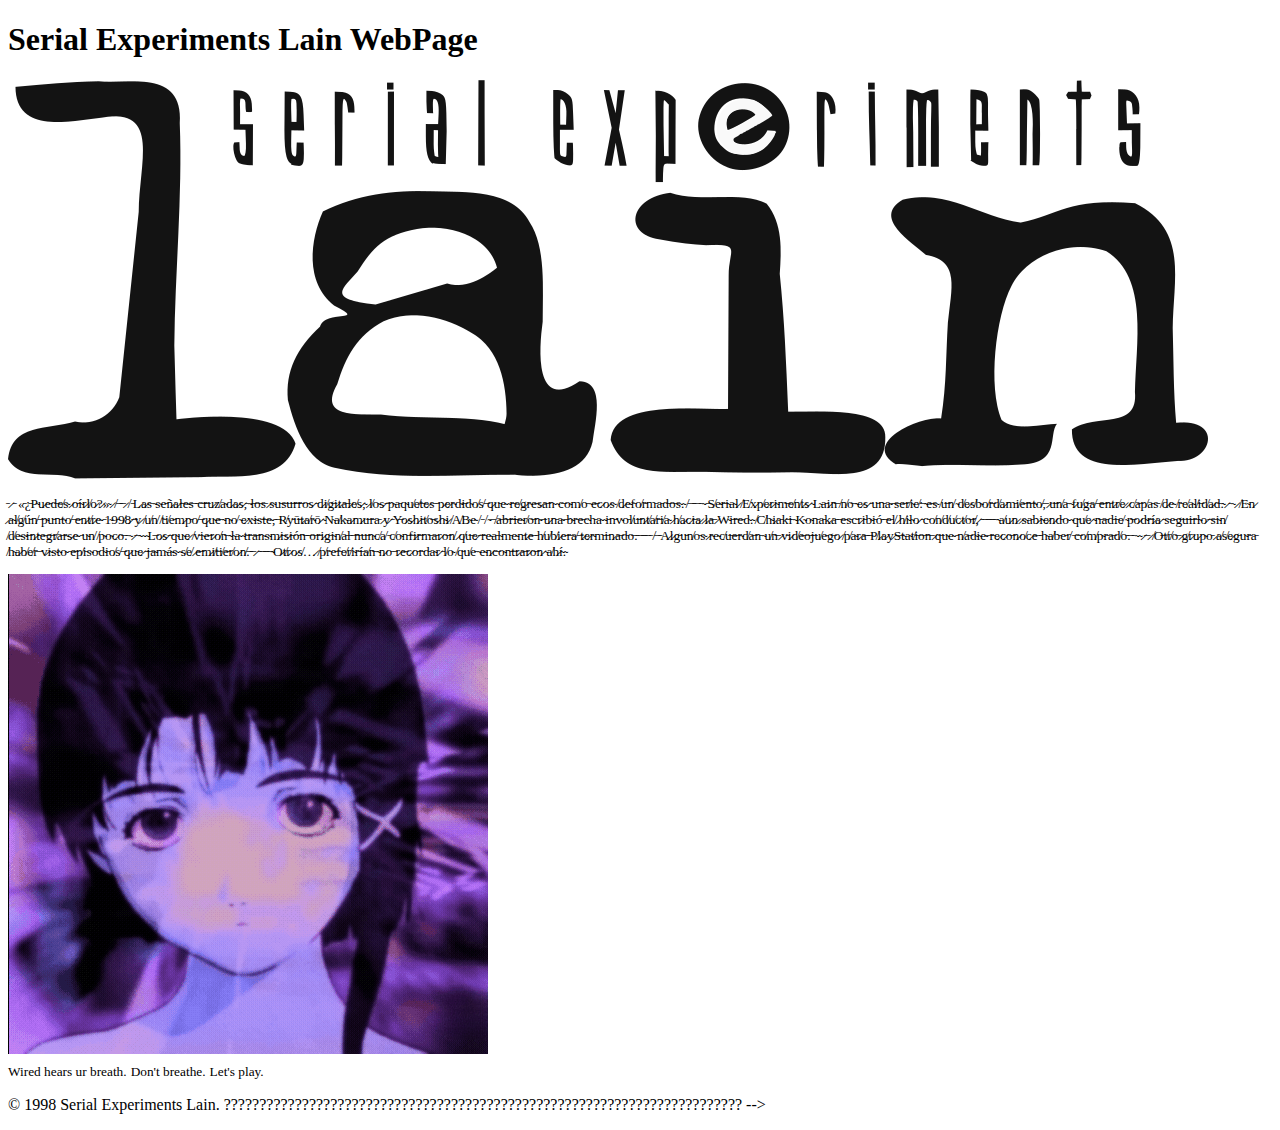
<file: Llenguatje de Marques/HTML/flexlayout/index.html>
<!DOCTYPE html>
<html lang="es">
<head>
	<meta charset="UTF-8">
	<link href="https://fonts.cdnfonts.com/css/love-letter-tw" rel="stylesheet">
	<link rel="stylesheet" href="estils.css">
	<title>Serial Experiments Lain</title>
</head>
<body>

<header class="header1">
	<h1>Serial Experiments Lain WebPage</h1>
	<img src="img/lainlogo.png" alt="LainLogo">
</header>

<main>
	<section class="sec1">
		<sub class="subflex">
			<p>
					̵	̷	̵	«̵¿̵P̴u̷e̵d̶e̸s̴ ̷o̵í̴r̷l̸o̷?̷»̴ ̷ ̸
̶	̶	̷	̸	̵L̷a̷s̵ ̴s̴e̵ñ̷a̷l̶e̴s̶ ̵c̶r̶u̷z̸a̴d̷a̷s̷,̵ ̴l̶o̶s̵ ̷s̴u̵s̶u̶r̶r̶o̵s̷ ̵d̷i̸g̶i̷t̷a̶l̷e̸s̷,̴ ̷l̸o̴s̷ ̶p̴a̵q̴u̸e̸t̶e̷s̵ ̵p̷e̷r̴d̴i̶d̴o̸s̸ ̶q̷u̵e̴ ̴r̶e̸g̷r̴e̶s̷a̶n̴ ̴c̶o̴m̸o̵ ̴e̶c̷o̷s̴ ̸d̷e̴f̵o̸r̵m̵a̵d̶o̶s̴.̴ ̸ ̶
̵	̶	̵	̴	̵S̸e̴r̶i̴a̴l̷ ̸E̸x̷p̸e̷r̷i̴m̶e̸n̸t̷s̷ ̴L̴a̵i̷n̶ ̸n̸o̶ ̴e̷s̷ ̵u̵n̵a̴ ̶s̵e̶r̸i̴e̸:̶ ̴e̶s̴ ̸u̶n̸ ̴d̸e̷s̸b̴o̸r̶d̸a̷m̵i̸e̶n̶t̴o̸,̶ ̷u̶n̸a̵ ̴f̷u̸g̶a̸ ̶e̶n̵t̷r̸e̷ ̷c̸a̶p̸a̵s̵ ̸d̷e̴ ̸r̵e̸a̴l̸i̶d̸a̷d̶.̴
̷	̵	̴	̷	̸E̴n̷ ̷a̴l̸g̸ú̵n̸ ̶p̴u̵n̵t̴o̸ ̶e̵n̷t̸r̷e̴ ̵1̴9̵9̸8̷ ̶y̷ ̸u̸n̸ ̸t̵i̸e̵m̷p̵o̸ ̶q̷u̴e̶ ̴n̴o̸ ̴e̷x̴i̴s̵t̶e̴,̵ ̶R̸y̵ū̶t̷a̸r̴ō̷ ̴N̴a̸k̴a̷m̷u̶r̵a̵ ̷y̷ ̵Y̶o̷s̷h̷i̵t̸o̶s̷h̴i̷ ̸A̸B̴e̴ ̸
̵	̸	̴	̶	̸a̶b̶r̶i̶e̴r̸o̶n̴ ̶u̷n̵a̴ ̶b̴r̵e̶c̴h̵a̴ ̴i̵n̵v̴o̵l̸u̶n̷t̸a̸r̶i̸a̴ ̷h̸a̷c̷i̶a̷ ̷l̷a̶ ̷W̴i̵r̶e̵d̴.̴ ̸C̸h̴i̷a̵k̶i̵ ̴K̴o̴n̵a̵k̷a̵ ̶e̵s̵c̵r̷i̵b̴i̵ó̵ ̶e̵l̸ ̷h̸i̴l̴o̷ ̵c̵o̸n̸d̸u̸c̷t̸o̶r̸,̷ ̵
̶	̶	̶	̶	̴a̸u̷n̷ ̷s̴a̵b̷i̴e̷n̷d̵o̴ ̴q̵u̸e̷ ̴n̶a̵d̵i̵e̸ ̴p̶o̷d̴r̶í̷a̷ ̵s̵e̵g̶u̶i̵r̶l̴o̷ ̶s̵i̴n̸ ̸d̸e̴s̴i̶n̷t̵e̶g̶r̸a̶r̴s̷e̴ ̵u̴n̸ ̸p̴o̴c̷o̶.̵
̴
̷	̶	̴	̴	̴L̶o̷s̷ ̶q̴u̴e̷ ̸v̵i̴e̶r̷o̸n̶ ̴l̴a̴ ̴t̵r̶a̶n̴s̴m̷i̶s̷i̶ó̵n̶ ̶o̶r̵i̷g̵i̴n̸a̵l̵ ̶n̶u̶n̴c̸a̸ ̵c̸o̴n̵f̶i̷r̶m̶a̵r̷o̶n̸ ̷q̸u̶e̷ ̶r̵e̴a̵l̴m̵e̴n̵t̷e̶ ̵h̸u̸b̸i̷e̵r̶a̸ ̶t̷e̷r̴m̵i̵n̷a̶d̵o̶.̵ ̶ ̶
̶	̵	̸	̶	̵A̷l̷g̵u̵n̸o̵s̴ ̷r̴e̴c̸u̶e̶r̴d̸a̶n̵ ̴u̸n̶ ̷v̵i̷d̸e̶o̶j̶u̸e̵g̶o̷ ̸p̸a̴r̷a̶ ̶P̸l̷a̷y̷S̶t̴a̴t̸i̶o̶n̶ ̷q̶u̴e̴ ̵n̸a̶d̴i̴e̴ ̶r̵e̷c̷o̶n̷o̸c̷e̶ ̵h̴a̸b̵e̵r̸ ̵c̶o̸m̸p̴r̵a̶d̸o̵.̶ ̵ ̴
̴	̷	̶	̷	̸O̶t̸r̸o̶ ̷g̸r̷u̷p̴o̵ ̷a̸s̸e̷g̵u̴r̵a̵ ̸h̴a̷b̸e̸r̵ ̵v̷i̴s̴t̴o̴ ̵e̶p̸i̵s̴o̵d̴i̵o̸s̸ ̶q̷u̵e̷ ̵j̶a̴m̴á̴s̴ ̴s̸e̸ ̷e̶m̷i̸t̶i̸e̶r̸o̷n̸.̶ ̶ ̷
̵	̶	̶	̶	̴O̷t̸r̷o̷s̸…̷ ̸p̸r̵e̵f̵e̸r̸i̴r̵í̶a̸n̶ ̴n̷o̵ ̵r̷e̶c̷o̵r̵d̵a̴r̷ ̵l̸o̴ ̸q̵u̸e̵ ̴e̴n̷c̶o̴n̵t̶r̷a̶r̷o̶n̷ ̴a̸h̷í̴.̴
			</p>
			<span>
				<img src="img/lainsec1.gif" alt="lainsec1" class="imagenlainsec1">
			</span>
		</sub>
	</section>

	<section class="sec2">
		<sub class="subinfo">Wired hears ur breath.</sub>
		<sub class="subinfo">Don't breathe.</sub>
		<sub class="subinfo">Let's play.</sub>
	</section>
</main>

<footer class="foot">
	<p>© 1998 Serial Experiments Lain. ?????????????????????????????????????????????????????????????????????????    --> <a href="index2.html"></a></footer>
</body>
</html>
</file>
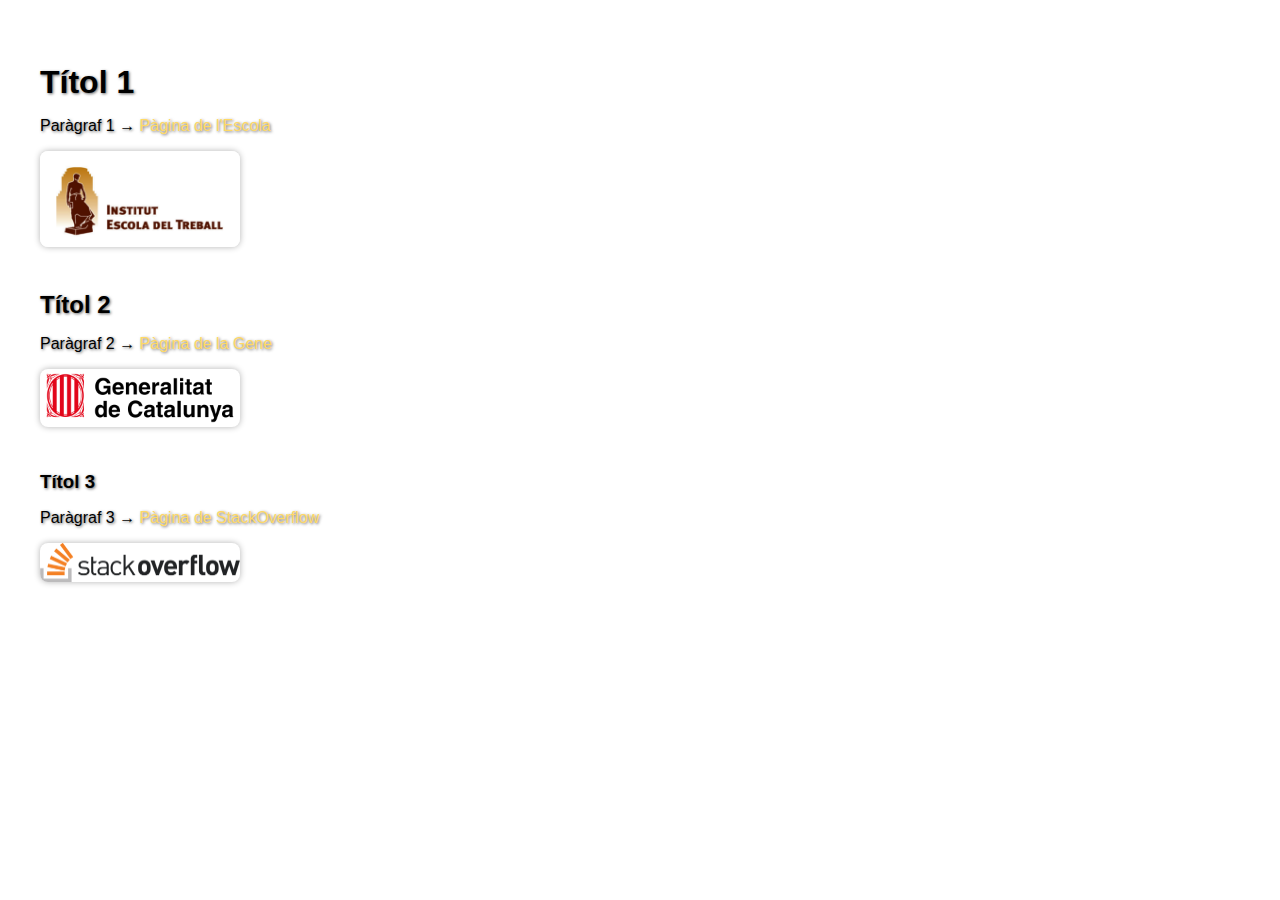
<file: Llenguatje de Marques/HTML/HTMLAC1JANRIBERA/index.html>
<!DOCTYPE html>
<html lang="en">
<head>
	<meta charset="UTF-8">
	<!-- Enllaç a l'estil i icona -->
	<link rel="stylesheet" href="styles.css">
	<link rel="icon" href="images/paco.ico">
	<title>Pàgina de JRM AC1</title>
</head>
<body>
	<!-- Primera secció -->
	<h1>Títol 1</h1>
	<p>Paràgraf 1 → <a href="https://escoladeltreball.org/ca/">Pàgina de l'Escola</a></p>
	<img class="imgprr" src="images/escola.png" alt="EDT IMG">

	<!-- Segona secció -->
	<h2>Títol 2</h2>
	<p>Paràgraf 2 → <a href="https://web.gencat.cat/ca/inici/index.html">Pàgina de la Gene</a></p>
	<img class="imgprr" src="images/gene.png" alt="GENE IMG">

	<!-- Botó a una altra pàgina -->
	<a class="button" href="index2.html"></a>

	<!-- Tercera secció -->
	<h3>Títol 3</h3>
	<p>Paràgraf 3 → <a href="https://stackoverflow.com">Pàgina de StackOverflow</a></p>
	<img class="imgprr" src="images/stack.png" alt="STACK IMG">
</body>
</html>
</file>
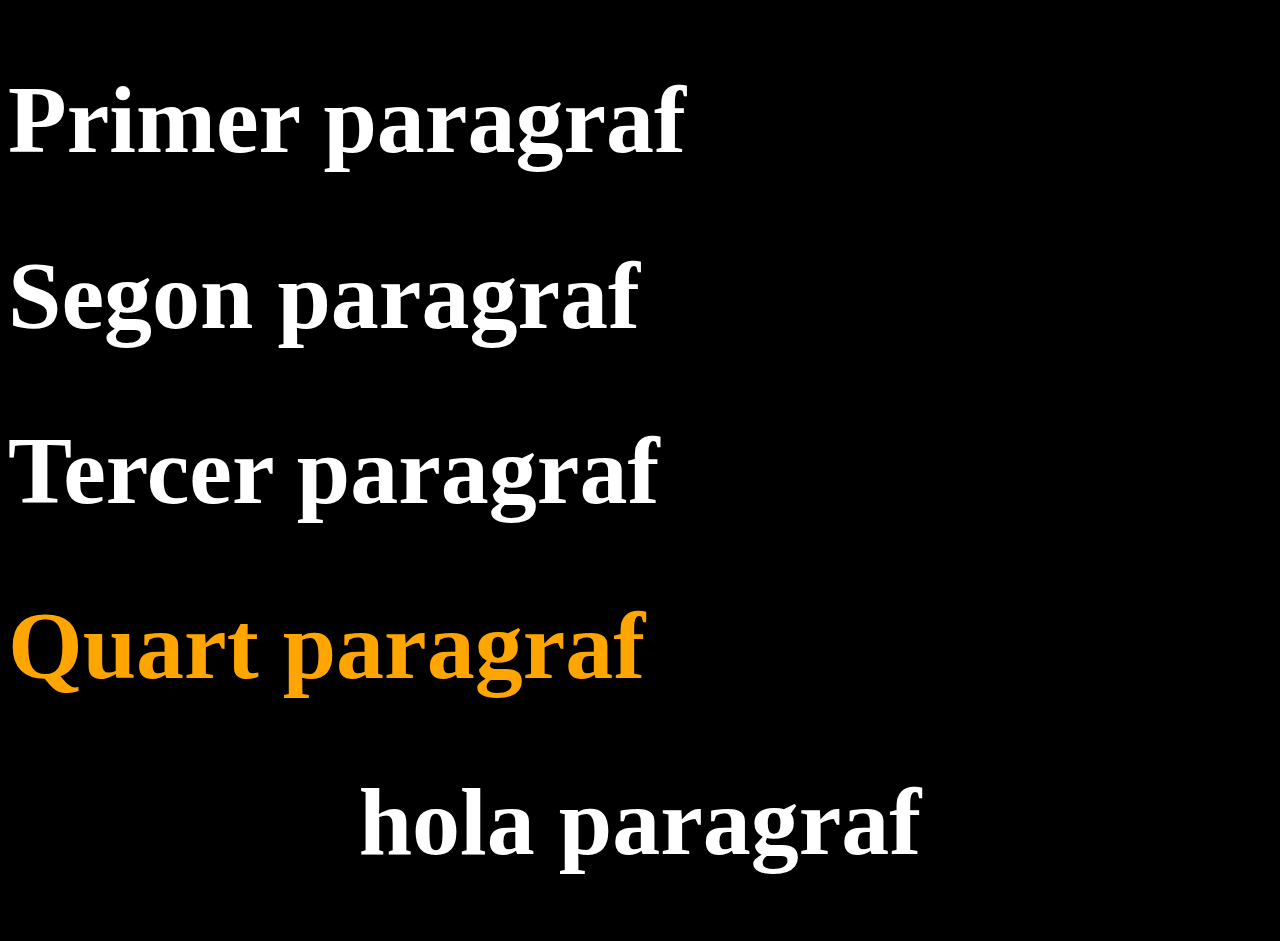
<file: Llenguatje de Marques/HTML/tutorial/index.html>
<!DOCTYPE html>
<html lang="en">
<head>
    <meta charset="UTF-8">
    <link rel="stylesheet" href="styles.css">
    <title>Document</title>

</head>
<body>
    <h1 id="primer" class="paragrafGran">Primer paragraf</h1>
    <h1 id="segon" class="paragrafGran" >Segon paragraf</h1>
    <h1 id="tercer" class="paragrafGran">Tercer paragraf</h1>
    <h1 id="quart" class="paragrafGran">Quart paragraf</h1>
    <section>
        <h1 id="cinc" class="paragrafGran">hola paragraf</h1>
    </section>
</body>
</html>
</file>
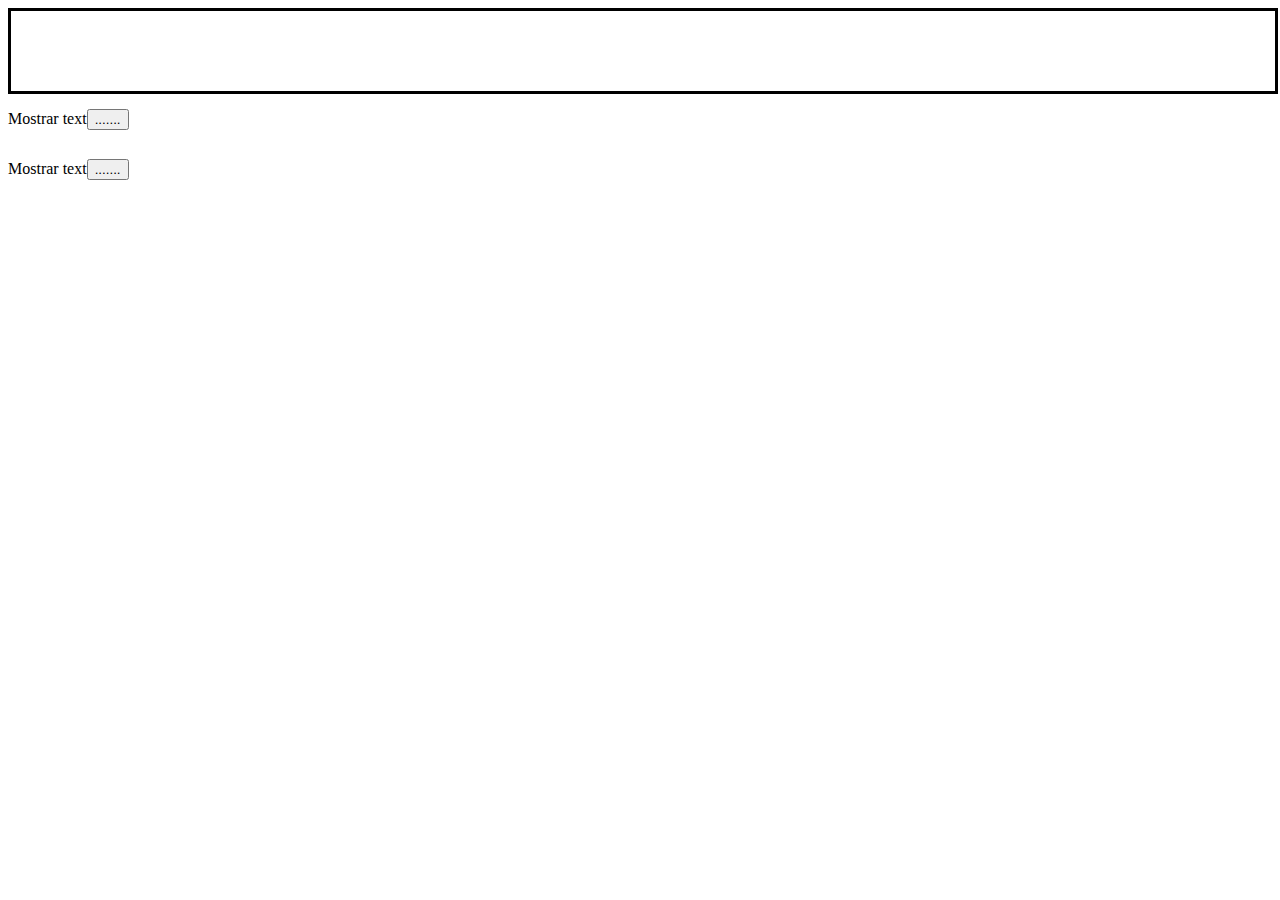
<file: Llenguatje de Marques/JS/1 AC JavaScript/index.html>
<!DOCTYPE html>
<html lang="en">
<head>
    <meta charset="UTF-8">
    <link rel="stylesheet" href="styles.css">
    <script src="script.js"></script>
    <title>JS Practica 1 Jan Ribera</title>
</head>
<body>
    <div class="box"><p id="mostrar"></p></div>
    <div>
        <p>Mostrar text</p>
        <button onclick="mostrartext()">.......</button>
    </div> 
    <div>
        <p>Mostrar text</p>
        <button onclick="canvicolor()">.......</button>
    </div>    
</body>
</html>
</file>
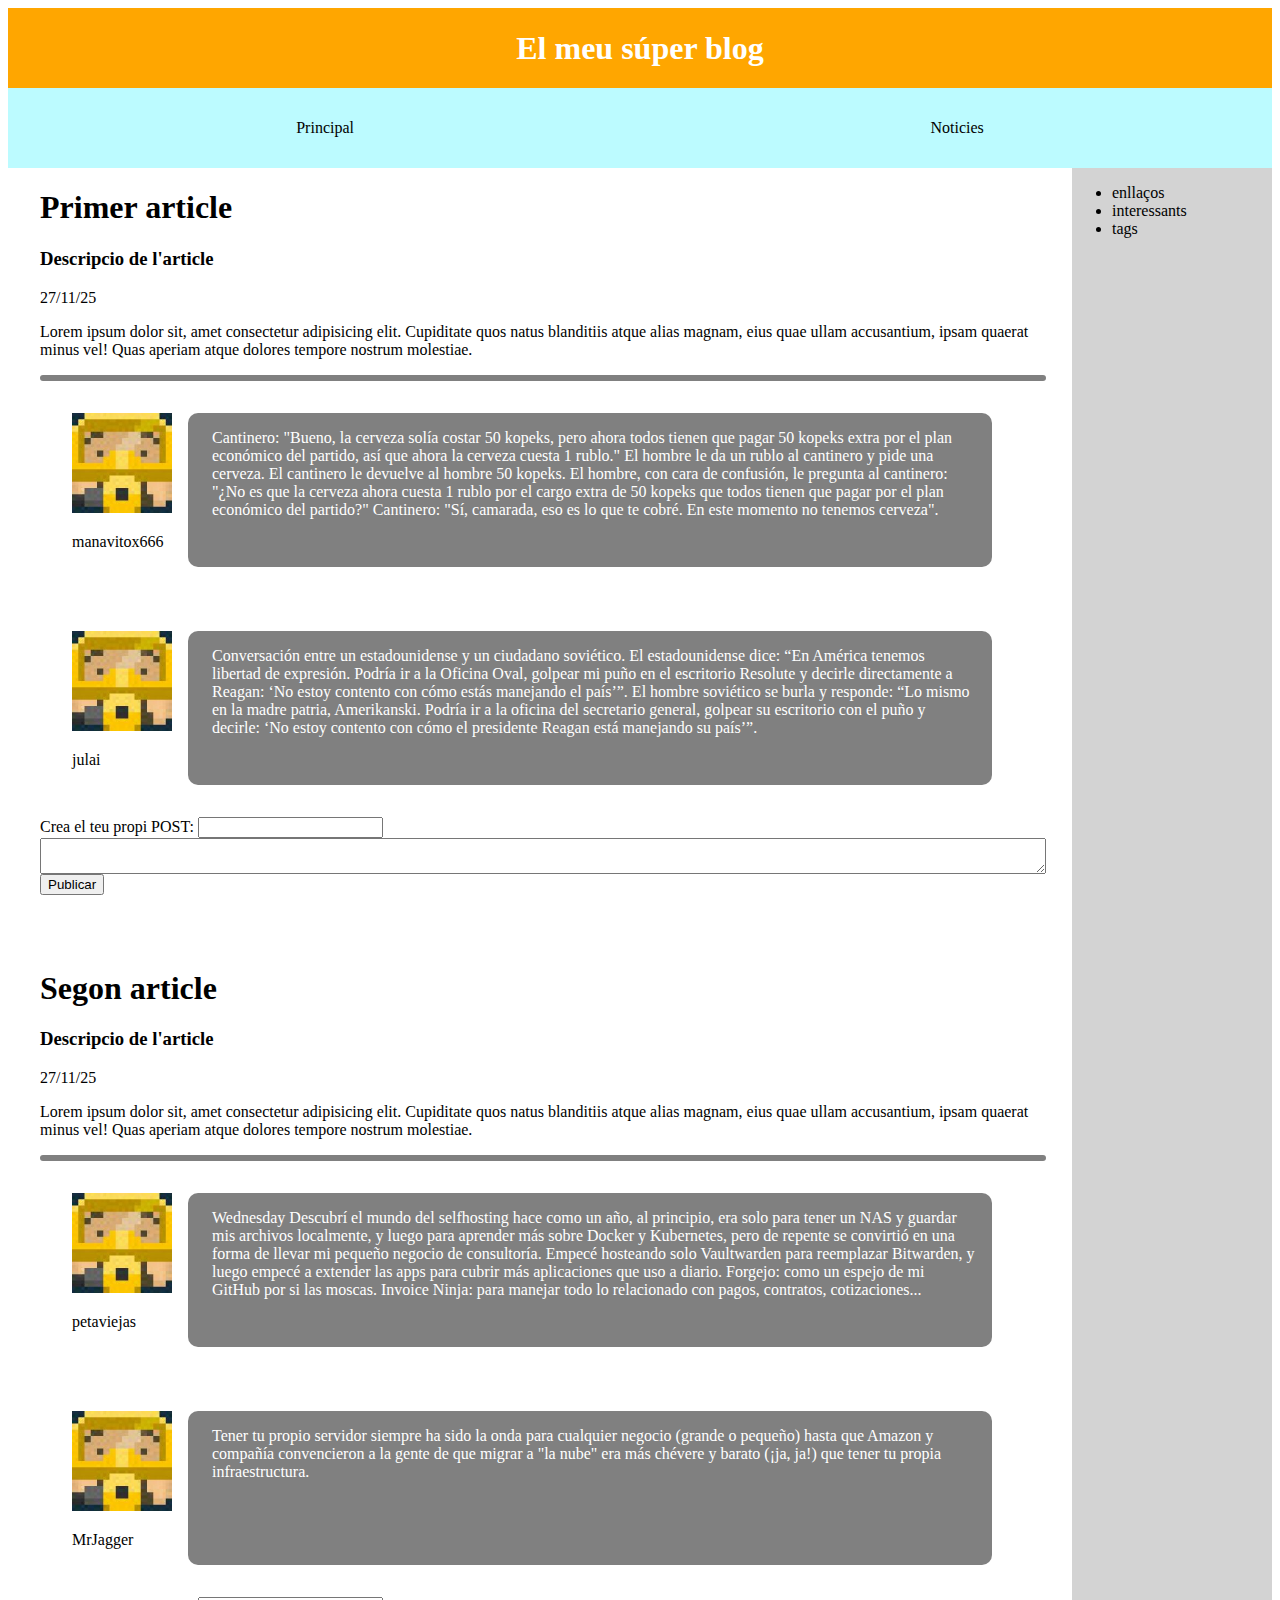
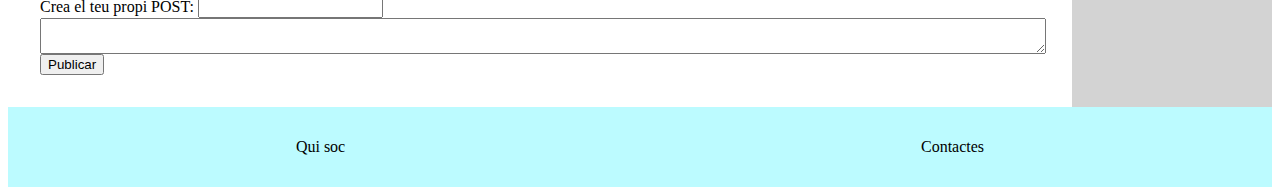
<file: Llenguatje de Marques/JS/2 AC javascript copy/index.html>
<!DOCTYPE html>
<html lang="en">
<head>
    <meta charset="UTF-8">
    <link rel="stylesheet" href="styles.css">
    <script src="script.js"></script>
    <title>Pagina Examen Jan</title>
</head>
<body>
    <header><b>El meu súper blog</b></header>
    <nav>
        <a href="index.html">Principal</a>
        <a href="index.html">Noticies</a>
    </nav>
    <main>
        <article>   
            <div class="articles">
                <h1>Primer article</h1>
                <h3>Descripcio de l'article</h3>
                <p>27/11/25</p> 
                <p>Lorem ipsum dolor sit, amet consectetur adipisicing elit. Cupiditate quos natus blanditiis atque alias magnam, eius quae ullam accusantium, ipsam quaerat minus vel! Quas aperiam atque dolores tempore nostrum molestiae.</p>
                <div class="linia"></div>
                <div id="a1">
                    <section class="articles">
                        <article class="post" id="post1">
                            <div class="imagentexto">
                                <img src="img/avatar.jpg" alt="avatar">
                                <p>manavitox666</p>
                            </div>
                            <div class="box">
                                <p>Cantinero: "Bueno, la cerveza solía costar 50 kopeks, pero ahora todos tienen que pagar 50 kopeks extra por el plan económico del partido, así que ahora la cerveza cuesta 1 rublo."

                                    El hombre le da un rublo al cantinero y pide una cerveza. El cantinero le devuelve al hombre 50 kopeks. El hombre, con cara de confusión, le pregunta al cantinero: "¿No es que la cerveza ahora cuesta 1 rublo por el cargo extra de 50 kopeks que todos tienen que pagar por el plan económico del partido?"

                                    Cantinero: "Sí, camarada, eso es lo que te cobré. En este momento no tenemos cerveza".</p>
                            </div>
                        </article>
                        <article class="post" id="post2">
                            <div class="imagentexto">
                                <img src="img/avatar.jpg" alt="avatar">
                                <p>julai</p>
                            </div>
                            <div class="box">
                                <p>Conversación entre un estadounidense y un ciudadano soviético.

                                        El estadounidense dice: “En América tenemos libertad de expresión. Podría ir a la Oficina Oval, golpear mi puño en el escritorio Resolute y decirle directamente a Reagan: ‘No estoy contento con cómo estás manejando el país’”.

                                        El hombre soviético se burla y responde: “Lo mismo en la madre patria, Amerikanski. Podría ir a la oficina del secretario general, golpear su escritorio con el puño y decirle: ‘No estoy contento con cómo el presidente Reagan está manejando su país’”.</p>
                            </div>
                        </article>
                    </section>
                    Crea el teu propi POST: 
                    <input type="text" name="name" id="name">
                    <textarea type="text" name="" id="contenttext"></textarea>
                    <button onclick="postear()">Publicar</button>
                </div>


                
                <br><br><br>

                <h1>Segon article</h1>
                <h3>Descripcio de l'article</h3>
                <p>27/11/25</p> 
                <p>Lorem ipsum dolor sit, amet consectetur adipisicing elit. Cupiditate quos natus blanditiis atque alias magnam, eius quae ullam accusantium, ipsam quaerat minus vel! Quas aperiam atque dolores tempore nostrum molestiae.</p>
                <div class="linia"></div>
                <div id="a2">
                    <section class="articles">
                        <article class="post">
                            <div class="imagentexto">
                                <img src="img/avatar.jpg" alt="avatar">
                                <p>petaviejas</p>
                            </div>
                            <div class="box">
                                <p>Wednesday
                                    Descubrí el mundo del selfhosting hace como un año, al principio, era solo para tener un NAS y guardar mis archivos localmente, y luego para aprender más sobre Docker y Kubernetes, pero de repente se convirtió en una forma de llevar mi pequeño negocio de consultoría.
                                
                                        Empecé hosteando solo Vaultwarden para reemplazar Bitwarden, y luego empecé a extender las apps para cubrir más aplicaciones que uso a diario.
                                
                                    Forgejo: como un espejo de mi GitHub por si las moscas.
                                
                                        Invoice Ninja: para manejar todo lo relacionado con pagos, contratos, cotizaciones...</p>
                            </div>
                        </article>
                        <article class="post">
                            <div class="imagentexto">
                                <img src="img/avatar.jpg" alt="avatar">
                                <p>MrJagger</p>
                            </div>
                            <div class="box">
                                <p>
                                        Tener tu propio servidor siempre ha sido la onda para cualquier negocio (grande o pequeño) hasta que Amazon y compañía convencieron a la gente de que migrar a "la nube" era más chévere y barato (¡ja, ja!) que tener tu propia infraestructura.</p>
                            </div>
                        </article>
                    </section>
                    Crea el teu propi POST: 
                    <input type="text" name="name" id="name">
                    <textarea type="text" name="" id="contenttext"></textarea>
                    <button onclick="postear()">Publicar</button>
                </div>

            </div>
        </article>

        <section id="sidebar" class="sidebar1">
            <menu>
                <li>enllaços</li>
                <li>interessants</li>
                <li>tags</li>
            </menu>
        </section>
    </main>
    <footer>
        <nav>
        <a href="index2.html">Qui soc</a>
        <a href="index2.html">Contactes</a>
        </nav> 
    </footer>

</body>
</html>
</file>
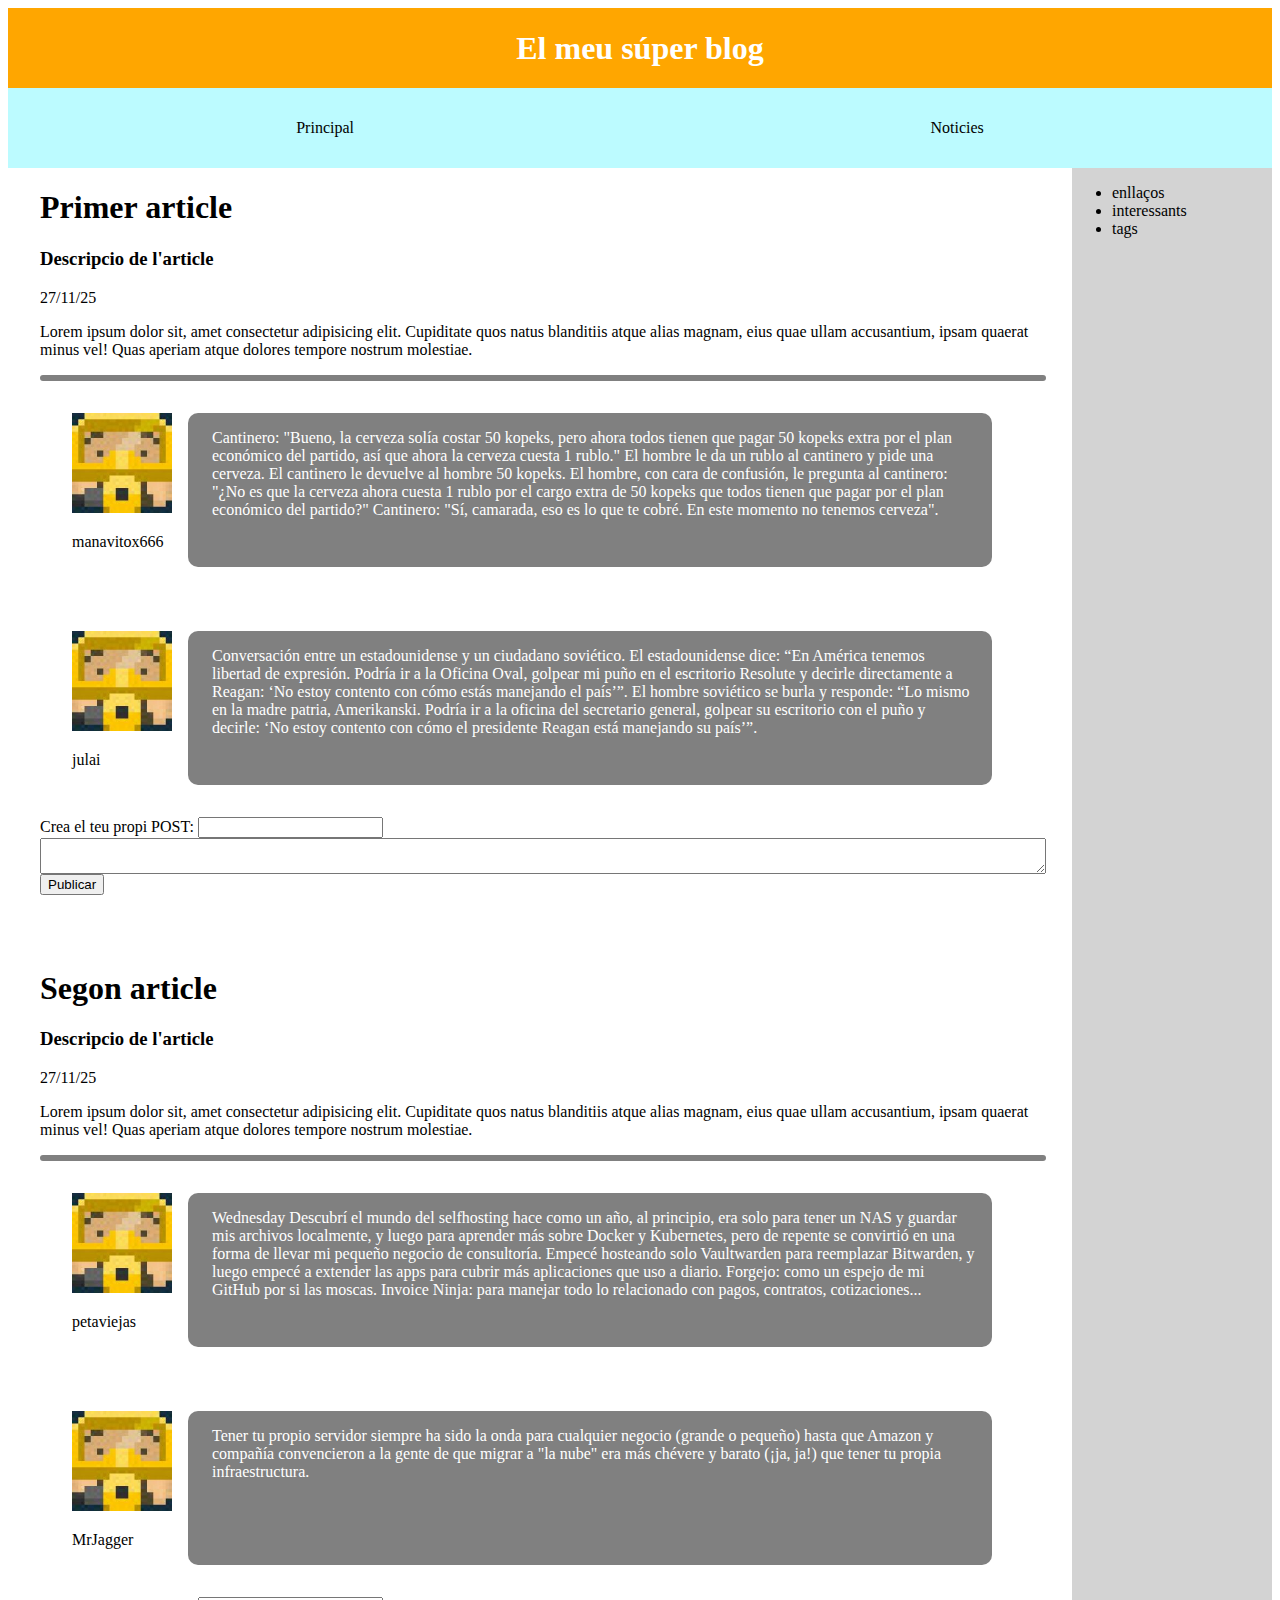
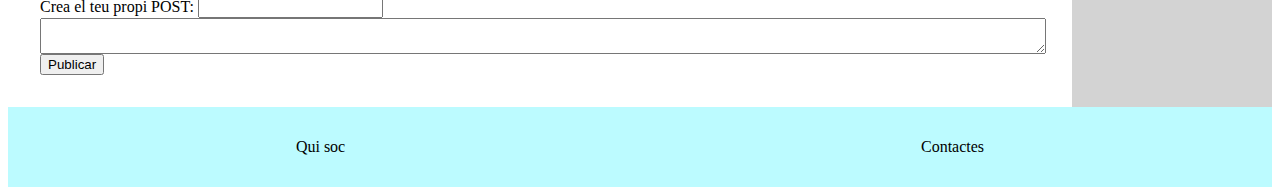
<file: Llenguatje de Marques/JS/2 AC javascript/index.html>
<!DOCTYPE html>
<html lang="en">
<head>
    <meta charset="UTF-8">
    <link rel="stylesheet" href="styles.css">
    <script src="script.js"></script>
    <title>Pagina Examen Jan</title>
</head>
<body>
    <header><b>El meu súper blog</b></header>
    <nav>
        <a href="index.html">Principal</a>
        <a href="index.html">Noticies</a>
    </nav>
    <main>
        <article>   
            <div class="articles">
                <h1>Primer article</h1>
                <h3>Descripcio de l'article</h3>
                <p>27/11/25</p> 
                <p>Lorem ipsum dolor sit, amet consectetur adipisicing elit. Cupiditate quos natus blanditiis atque alias magnam, eius quae ullam accusantium, ipsam quaerat minus vel! Quas aperiam atque dolores tempore nostrum molestiae.</p>
                <div class="linia"></div>
                <div id="a1">
                    <section class="articles">
                        <article class="post" id="post1">
                            <div class="imagentexto">
                                <img src="img/avatar.jpg" alt="avatar">
                                <p>manavitox666</p>
                            </div>
                            <div class="box">
                                <p>Cantinero: "Bueno, la cerveza solía costar 50 kopeks, pero ahora todos tienen que pagar 50 kopeks extra por el plan económico del partido, así que ahora la cerveza cuesta 1 rublo."

                                    El hombre le da un rublo al cantinero y pide una cerveza. El cantinero le devuelve al hombre 50 kopeks. El hombre, con cara de confusión, le pregunta al cantinero: "¿No es que la cerveza ahora cuesta 1 rublo por el cargo extra de 50 kopeks que todos tienen que pagar por el plan económico del partido?"

                                    Cantinero: "Sí, camarada, eso es lo que te cobré. En este momento no tenemos cerveza".</p>
                            </div>
                        </article>
                        <article class="post" id="post2">
                            <div class="imagentexto">
                                <img src="img/avatar.jpg" alt="avatar">
                                <p>julai</p>
                            </div>
                            <div class="box">
                                <p>Conversación entre un estadounidense y un ciudadano soviético.

                                        El estadounidense dice: “En América tenemos libertad de expresión. Podría ir a la Oficina Oval, golpear mi puño en el escritorio Resolute y decirle directamente a Reagan: ‘No estoy contento con cómo estás manejando el país’”.

                                        El hombre soviético se burla y responde: “Lo mismo en la madre patria, Amerikanski. Podría ir a la oficina del secretario general, golpear su escritorio con el puño y decirle: ‘No estoy contento con cómo el presidente Reagan está manejando su país’”.</p>
                            </div>
                        </article>
                    </section>
                    Crea el teu propi POST: 
                    <input type="text" name="name" id="name">
                    <textarea type="text" name="" id="contenttext"></textarea>
                    <button onclick="postear()">Publicar</button>
                </div>

                <br><br><br>

                <h1>Segon article</h1>
                <h3>Descripcio de l'article</h3>
                <p>27/11/25</p> 
                <p>Lorem ipsum dolor sit, amet consectetur adipisicing elit. Cupiditate quos natus blanditiis atque alias magnam, eius quae ullam accusantium, ipsam quaerat minus vel! Quas aperiam atque dolores tempore nostrum molestiae.</p>
                <div class="linia"></div>
                <div id="a2">
                    <section class="articles">
                        <article class="post">
                            <div class="imagentexto">
                                <img src="img/avatar.jpg" alt="avatar">
                                <p>petaviejas</p>
                            </div>
                            <div class="box">
                                <p>Wednesday
                                    Descubrí el mundo del selfhosting hace como un año, al principio, era solo para tener un NAS y guardar mis archivos localmente, y luego para aprender más sobre Docker y Kubernetes, pero de repente se convirtió en una forma de llevar mi pequeño negocio de consultoría.
                                
                                        Empecé hosteando solo Vaultwarden para reemplazar Bitwarden, y luego empecé a extender las apps para cubrir más aplicaciones que uso a diario.
                                
                                    Forgejo: como un espejo de mi GitHub por si las moscas.
                                
                                        Invoice Ninja: para manejar todo lo relacionado con pagos, contratos, cotizaciones...</p>
                            </div>
                        </article>
                        <article class="post">
                            <div class="imagentexto">
                                <img src="img/avatar.jpg" alt="avatar">
                                <p>MrJagger</p>
                            </div>
                            <div class="box">
                                <p>
                                        Tener tu propio servidor siempre ha sido la onda para cualquier negocio (grande o pequeño) hasta que Amazon y compañía convencieron a la gente de que migrar a "la nube" era más chévere y barato (¡ja, ja!) que tener tu propia infraestructura.</p>
                            </div>
                        </article>
                    </section>
                    Crea el teu propi POST: 
                    <input type="text" name="name" id="name">
                    <textarea type="text" name="" id="contenttext"></textarea>
                    <button onclick="postear()">Publicar</button>
                </div>

            </div>
        </article>

        <section id="sidebar" class="sidebar1">
            <menu>
                <li>enllaços</li>
                <li>interessants</li>
                <li>tags</li>
            </menu>
        </section>
    </main>
    <footer>
        <nav>
        <a href="index2.html">Qui soc</a>
        <a href="index2.html">Contactes</a>
        </nav> 
    </footer>

</body>
</html>
</file>
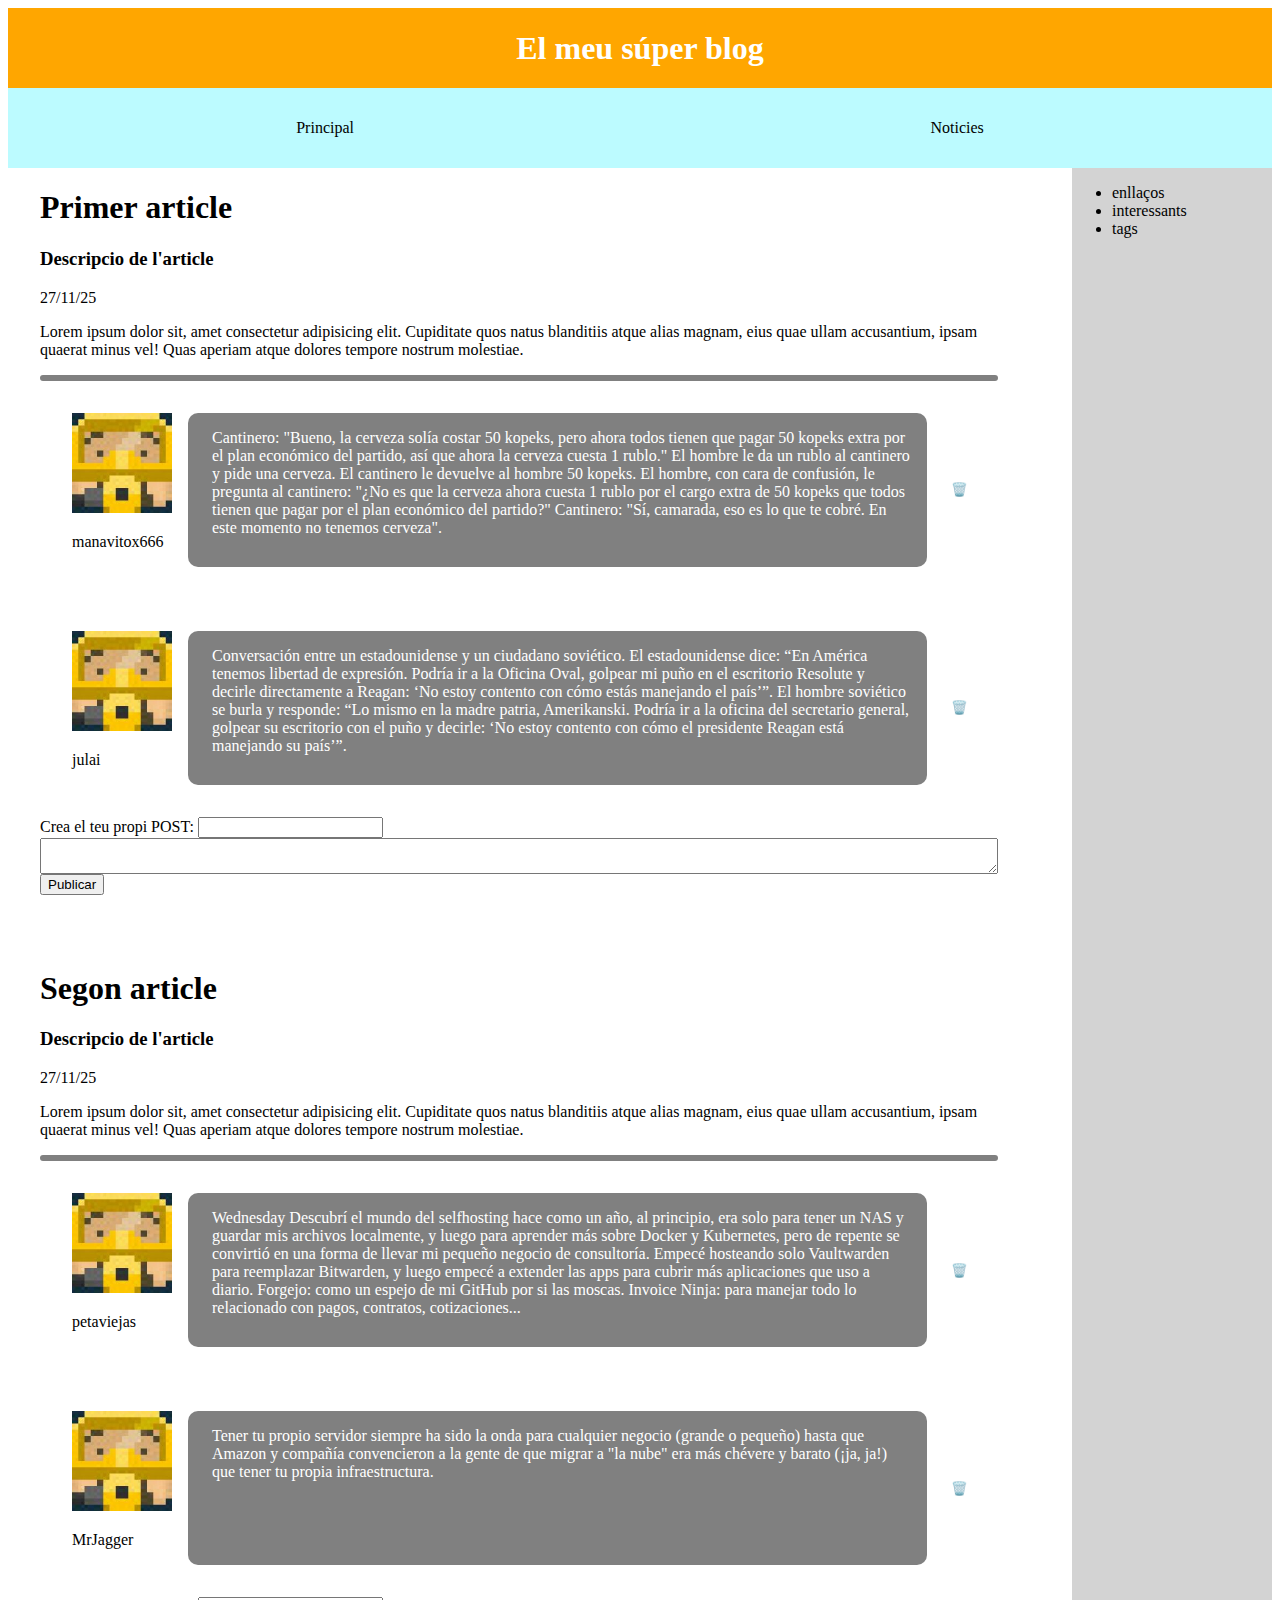
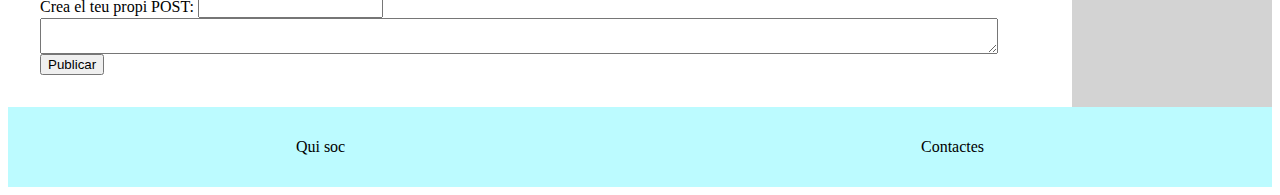
<file: Llenguatje de Marques/JS/2 AC JS JAN/index.html>
<!DOCTYPE html>
<html lang="en">
<head>
    <meta charset="UTF-8">
    <link rel="stylesheet" href="styles.css">
    <title>Pagina Examen Jan</title>
</head>
<body>
    <header><b>El meu súper blog</b></header>
    <nav>
        <a href="index.html">Principal</a>
        <a href="index.html">Noticies</a>
    </nav>
    <main>
        <article>   
            <div class="articles">
                <h1>Primer article</h1>
                <h3>Descripcio de l'article</h3>
                <p>27/11/25</p> 
                <p>Lorem ipsum dolor sit, amet consectetur adipisicing elit. Cupiditate quos natus blanditiis atque alias magnam, eius quae ullam accusantium, ipsam quaerat minus vel! Quas aperiam atque dolores tempore nostrum molestiae.</p>
                <div class="linia"></div>
                <div id="a1">
                    <section class="articles">
                        <article class="post" id="post1">
                            <div class="imagentexto">
                                <img src="img/avatar.jpg" alt="avatar">
                                <p>manavitox666</p>
                            </div>
                            <div class="box">
                                <p>Cantinero: "Bueno, la cerveza solía costar 50 kopeks, pero ahora todos tienen que pagar 50 kopeks extra por el plan económico del partido, así que ahora la cerveza cuesta 1 rublo."

                                    El hombre le da un rublo al cantinero y pide una cerveza. El cantinero le devuelve al hombre 50 kopeks. El hombre, con cara de confusión, le pregunta al cantinero: "¿No es que la cerveza ahora cuesta 1 rublo por el cargo extra de 50 kopeks que todos tienen que pagar por el plan económico del partido?"

                                    Cantinero: "Sí, camarada, eso es lo que te cobré. En este momento no tenemos cerveza".</p>
                                
                            </div>
            
                        </article>
                        <article class="post" id="post2">
                            <div class="imagentexto">
                                <img src="img/avatar.jpg" alt="avatar">
                                <p>julai</p>
                            </div>
                            <div class="box">
                                <p>Conversación entre un estadounidense y un ciudadano soviético.

                                        El estadounidense dice: “En América tenemos libertad de expresión. Podría ir a la Oficina Oval, golpear mi puño en el escritorio Resolute y decirle directamente a Reagan: ‘No estoy contento con cómo estás manejando el país’”.

                                        El hombre soviético se burla y responde: “Lo mismo en la madre patria, Amerikanski. Podría ir a la oficina del secretario general, golpear su escritorio con el puño y decirle: ‘No estoy contento con cómo el presidente Reagan está manejando su país’”.</p>
                            </div>
                        </article>
                    </section>
                    Crea el teu propi POST: 
                    <input type="text" name="name" id="name">
                    <textarea type="text" name="" id="contenttext"></textarea>
                    <button onclick="postear(event)">Publicar</button>
                </div>


                
                <br><br><br>

                <h1>Segon article</h1>
                <h3>Descripcio de l'article</h3>
                <p>27/11/25</p> 
                <p>Lorem ipsum dolor sit, amet consectetur adipisicing elit. Cupiditate quos natus blanditiis atque alias magnam, eius quae ullam accusantium, ipsam quaerat minus vel! Quas aperiam atque dolores tempore nostrum molestiae.</p>
                <div class="linia"></div>
                <div id="a2">
                    <section class="articles">
                        <article class="post">
                            <div class="imagentexto">
                                <img src="img/avatar.jpg" alt="avatar">
                                <p>petaviejas</p>
                            </div>
                            <div class="box">
                                <p>Wednesday
                                    Descubrí el mundo del selfhosting hace como un año, al principio, era solo para tener un NAS y guardar mis archivos localmente, y luego para aprender más sobre Docker y Kubernetes, pero de repente se convirtió en una forma de llevar mi pequeño negocio de consultoría.
                                
                                        Empecé hosteando solo Vaultwarden para reemplazar Bitwarden, y luego empecé a extender las apps para cubrir más aplicaciones que uso a diario.
                                
                                    Forgejo: como un espejo de mi GitHub por si las moscas.
                                
                                        Invoice Ninja: para manejar todo lo relacionado con pagos, contratos, cotizaciones...</p>
                            </div>
                        </article>
                        <article class="post">
                            <div class="imagentexto">
                                <img src="img/avatar.jpg" alt="avatar">
                                <p>MrJagger</p>
                            </div>
                            <div class="box">
                                <p>
                                        Tener tu propio servidor siempre ha sido la onda para cualquier negocio (grande o pequeño) hasta que Amazon y compañía convencieron a la gente de que migrar a "la nube" era más chévere y barato (¡ja, ja!) que tener tu propia infraestructura.</p>
                            </div>
                        </article>
                    </section>
                    Crea el teu propi POST: 
                    <input type="text" name="name" id="name">
                    <textarea type="text" name="" id="contenttext"></textarea>
                    <button onclick="postear(event)">Publicar</button>
                </div>

            </div>
        </article>

        <section id="sidebar" class="sidebar1">
            <menu>
                <li>enllaços</li>
                <li>interessants</li>
                <li>tags</li>
            </menu>
        </section>
    </main>
    <footer>
        <nav>
        <a href="index2.html">Qui soc</a>
        <a href="index2.html">Contactes</a>
        </nav> 
    </footer>
    <script src="script.js"></script>

</body>
</html>
</file>
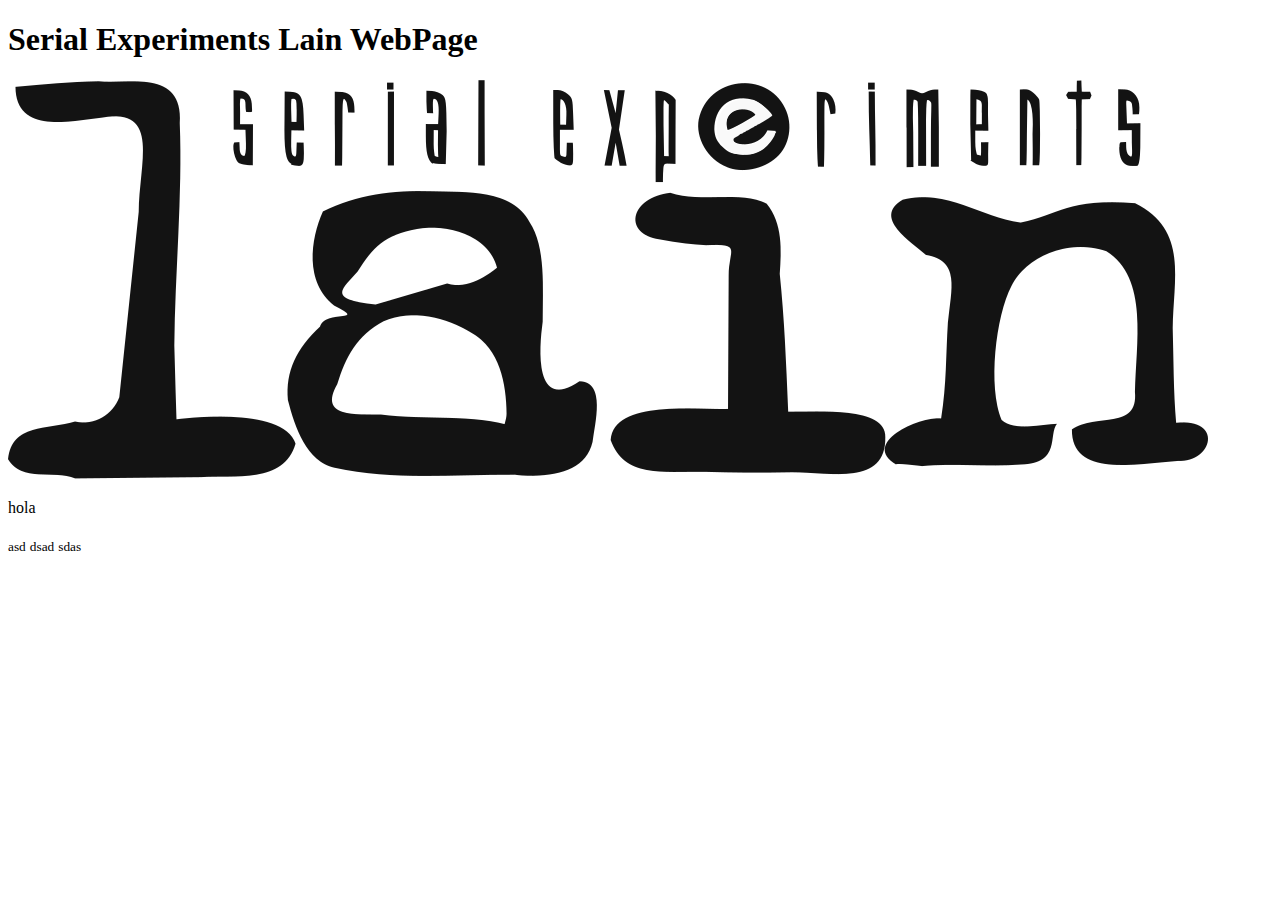
<file: Llenguatje de Marques/HTML/flexlayout/compra.html>
<!DOCTYPE html>
<html lang="es">
<head>
	<meta charset="UTF-8">
	<link href="https://fonts.cdnfonts.com/css/love-letter-tw" rel="stylesheet">
	<link rel="stylesheet" href="estils.css">
	<title>Document</title>
</head>
<body>
	<header class="header1">
		<h1>Serial Experiments Lain WebPage</h1>
		<img src="img/lainlogo.png" alt="LainLogo">
	</header>
	<main>
		<section class="sec1">
			<p>hola</p>
		</section>
		<section class="sec2">
			<sub>asd</sub>
			<sub>dsad</sub>
			<sub>sdas</sub>
		</section>
	</main>
	<footer>
	</footer>
	

</body>
</html>
</file>
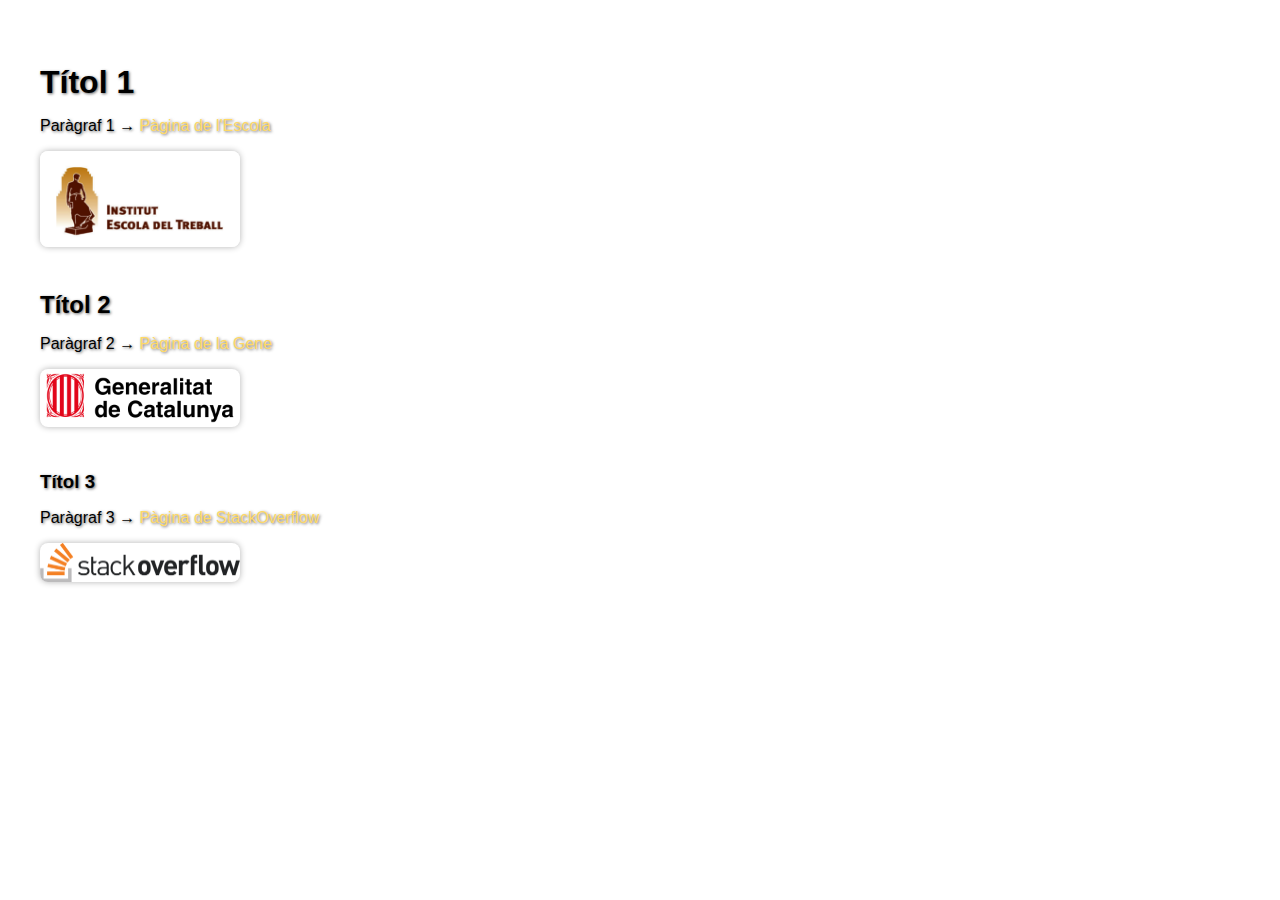
<file: Llenguatje de Marques/HTML/HTMLAC1JANRIBERA/index2.html>
<!DOCTYPE html>
<html lang="en">
<head>
	<meta charset="UTF-8">
	<!-- Enllaç a l'estil i icona -->
	<link rel="stylesheet" href="styles.css">
	<link rel="icon" href="images/paco.ico">
	<title>Pàgina de JRM AC1 (Invertida)</title>
</head>
<!-- Cos amb estil invertit -->
<body class="invert">
	<!-- Primera secció -->
	<h1>Títol 1</h1>
	<p>Paràgraf 1 → <a href="https://escoladeltreball.org/ca/">Pàgina de l'Escola</a></p>
	<img class="imgprr" src="images/escola.png" alt="EDT IMG">

	<!-- Segona secció -->
	<h2>Títol 2</h2>
	<p>Paràgraf 2 → <a href="https://web.gencat.cat/ca/inici/index.html">Pàgina de la Gene</a></p>
	<img class="imgprr" src="images/gene.png" alt="GENE IMG">

	<!-- Botó per tornar -->
	<a class="buttoninvert" href="index.html"></a>

	<!-- Tercera secció -->
	<h3>Títol 3</h3>
	<p>Paràgraf 3 → <a href="https://stackoverflow.com">Pàgina de StackOverflow</a></p>
	<img class="imgprr" src="images/stack.png" alt="STACK IMG">
</body>
</html>
</file>
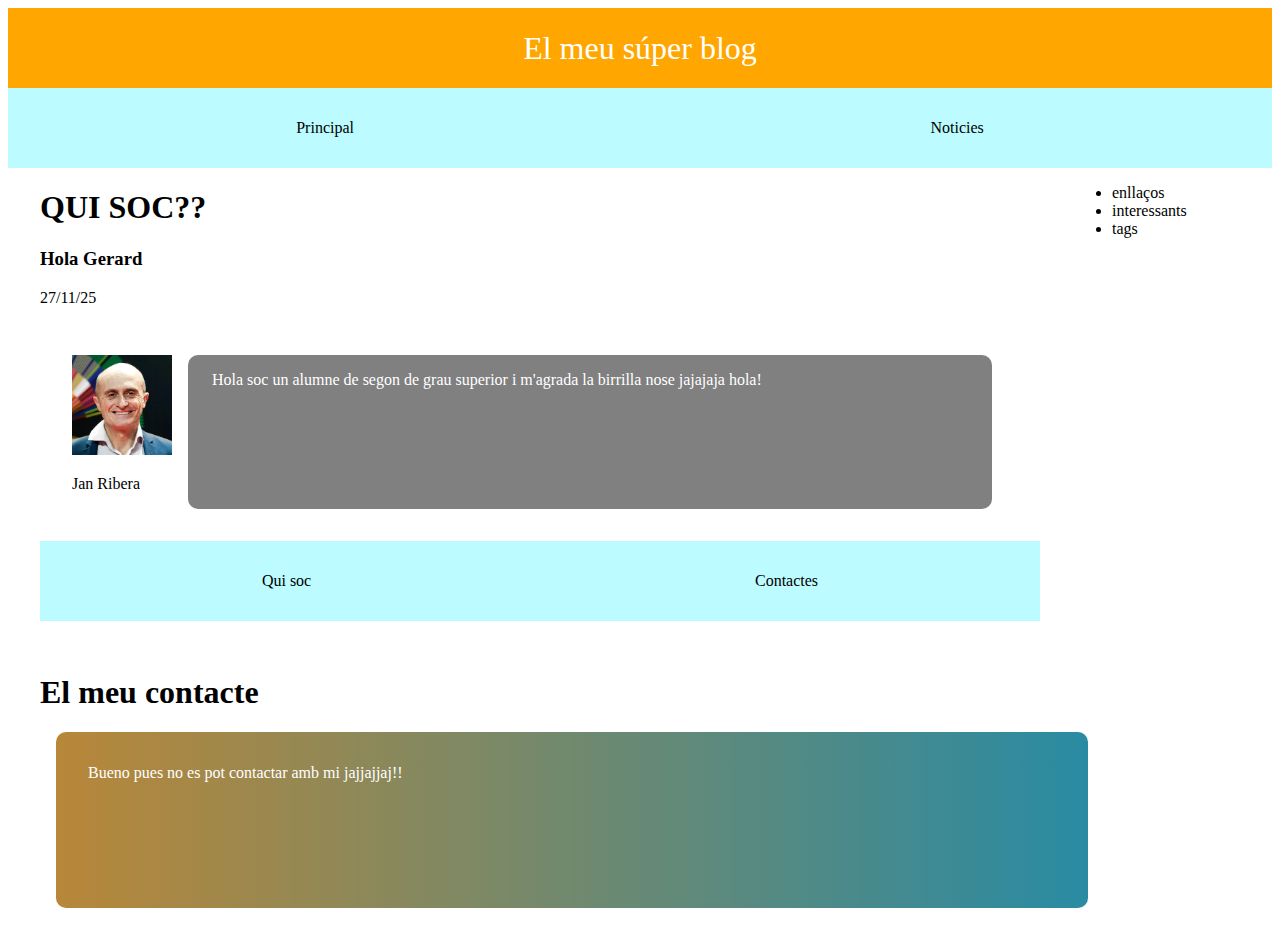
<file: Llenguatje de Marques/JS/2 AC javascript copy/index2.html>
<!DOCTYPE html>
<html lang="en">
<head>
    <meta charset="UTF-8">
    <link rel="stylesheet" href="styles.css">
    <title>Pagina Examen Jan</title>
</head>
<body>
    <header>El meu súper blog</header>
    <nav>
        <a href="index.html">Principal</a>
        <a href="index.html">Noticies</a>
    </nav>
    <main>
        <article>   
            <div class="articles">
                <h1>QUI SOC??</h1>
                <h3>Hola Gerard</h3>
                <p>27/11/25</p> 
                <article class="post">
                    <div class="imagentexto">
                        <img src="img/image.png" alt="avatar">
                        <p>Jan Ribera</p>
                    </div>
                    <div class="box">
                        <p>Hola soc un alumne de segon  de grau superior i m'agrada la birrilla nose jajajaja hola!</p>
                    </div>
                </article>
               
                
                <footer>
                   <nav>
                        <a href="index2.html">Qui soc</a>
                        <a href="index2.html">Contactes</a>
                    </nav> 
                </footer>
            </div>
            
        </article>

        <section id="sidebar">
            <menu>
                <li>enllaços</li>
                <li>interessants</li>
                <li>tags</li>
            </menu>
        </section>

        <article>
            <h1>El meu contacte</h1>
            <div class="contacto">
                <p>Bueno pues no es pot contactar amb mi jajjajjaj!!</p>
            </div>
        </article>
    </main>

</body>
</html>
</file>
<file: Llenguatje de Marques/HTML/flexlayout/estils.css>
nav {
    display: flex;
    
}
</file>
<file: Llenguatje de Marques/HTML/HTMLAC1JANRIBERA/styles.css>
/* Fondo principal */
body {
	background-image: url(https://uploads.dailydot.com/2024/07/dababy-convertible.jpg?q=65&auto=format&w=1600&ar=2:1&fit=crop);
	background-size: cover;
	font-family: Arial, sans-serif;
	color: black;
	text-shadow: 1px 1px 3px rgba(0,0,0,0.6);
	padding: 2rem;
}

/* Fondo invertido */
body.invert::before {
	content: "";
	position: absolute;
	inset: 0;
	background-image: inherit;
	background-size: cover;
	background-position: center;
	transform: scaleX(-1); /* Invierte la imagen */
	z-index: -1;
}

/* Encabezados */
h1, h2, h3 {
	margin-top: 1.5rem;
	margin-bottom: 0.5rem;
}

/* Párrafos */
p {
	margin-bottom: 1rem;
}

/* Imágenes */
img.imgprr {
	width: 200px;
	border-radius: 8px;
	margin-bottom: 1rem;
	box-shadow: 0 0 6px rgba(0,0,0,0.3);
}

/* Botones invisibles */
a.button {
	position: absolute;
	top: 24rem;
	left: 108rem;
	width: 80px;
	height: 80px;
	background-color: transparent;
	cursor: pointer;
	z-index: 10;
}

a.buttoninvert {
	position: absolute;
	top: 23rem;
	left: 7rem;
	width: 80px;
	height: 80px;
	background-color: transparent;
	cursor: pointer;
	z-index: 10;
}

/* Enlaces */
a {
	color: #ffd966;
	text-decoration: none;
}

a:hover {
	text-decoration: underline;
}
</file>
<file: Llenguatje de Marques/HTML/tutorial/styles.css>
body{
    background-color: black;
}

h1{
    color: white;
}

.paragrafGran{
    font-size: 6rem;
}

#quart{
    color: orange;
}

section > h1 {
    text-align: center;
}
</file>
<file: Llenguatje de Marques/JS/1 AC JavaScript/styles.css>
.box{
    border-style: solid;
    text-align: center;
    font-size: xx-large;
    justify-content: center;
    min-height: 5rem;
}


div{
    display: flex;
    width: 100%;
    align-items: center;
}
</file>
<file: Llenguatje de Marques/JS/2 AC javascript copy/styles.css>
body{
    height: 100%;
}
.linia{
    width: 100%;
    border-style: solid;
    border-color: grey;
    border-radius: 10px;
}
header{
    width: 100%;
    text-align: center;
    align-content: center;
    height: 5rem;
    font-size: 2rem;
    color: white;
    background-color: rgb(255, 166, 0);
}

#contenttext{
    display: flex;
    width: 100%;
    height: auto;
}
nav {
    display: flex;
    justify-content: space-around;
    align-items: center;
    height: 5rem;
    background-color: rgb(188, 251, 255);
    list-style-type: none;
    
}
nav a{
    text-decoration: none;
    color: black;
}
main{
    display: grid;
    grid-template-columns: 1fr 200px;

}
article {
    padding-left: 2rem;
    padding-right: 2rem;
    padding-bottom: 2rem;
}
.sidebar1 {
    background-color: lightgrey;
}

article.post{
    display: flex;
    width: 100%;
    padding-top: 2rem;
    color:white

}
article.post img{
    max-width: 100px;
}
.imagentexto p{
    color:black
}
div{

}
div.box{
    display: flex;
    padding-left: 1.5rem;
    width: 100%;
    border-radius: 10px;
    margin-left: 1rem;  
    padding-right: 1rem;
    margin-right: 5rem;
    background-color: grey;

}

div.contacto{
    width: 100%;
    margin-left: 1rem;
    padding-top: 1rem;
    padding-left: 2rem;
    background: linear-gradient(90deg,rgba(184, 135, 57, 1) 0%, rgba(41, 139, 163, 1) 100%);
    border-radius: 10px;
    height: 10rem;
    color: white;
}




@media screen and (max-width: 800px) {
    #sidebar {
      display: none;
    }
}
</file>
<file: Llenguatje de Marques/JS/2 AC javascript/styles.css>
body{
    height: 100%;
}
.linia{
    width: 100%;
    border-style: solid;
    border-color: grey;
    border-radius: 10px;
}
header{
    width: 100%;
    text-align: center;
    align-content: center;
    height: 5rem;
    font-size: 2rem;
    color: white;
    background-color: rgb(255, 166, 0);
}

#contenttext{
    display: flex;
    width: 100%;
    height: auto;
}
nav {
    display: flex;
    justify-content: space-around;
    align-items: center;
    height: 5rem;
    background-color: rgb(188, 251, 255);
    list-style-type: none;
    
}
nav a{
    text-decoration: none;
    color: black;
}
main{
    display: grid;
    grid-template-columns: 1fr 200px;

}
article {
    padding-left: 2rem;
    padding-right: 2rem;
    padding-bottom: 2rem;
}
.sidebar1 {
    background-color: lightgrey;
}

article.post{
    display: flex;
    width: 100%;
    padding-top: 2rem;
    color:white

}
article.post img{
    max-width: 100px;
}
.imagentexto p{
    color:black
}
div{

}
div.box{
    display: flex;
    padding-left: 1.5rem;
    width: 100%;
    border-radius: 10px;
    margin-left: 1rem;  
    padding-right: 1rem;
    margin-right: 5rem;
    background-color: grey;

}

div.contacto{
    width: 100%;
    margin-left: 1rem;
    padding-top: 1rem;
    padding-left: 2rem;
    background: linear-gradient(90deg,rgba(184, 135, 57, 1) 0%, rgba(41, 139, 163, 1) 100%);
    border-radius: 10px;
    height: 10rem;
    color: white;
}




@media screen and (max-width: 800px) {
    #sidebar {
      display: none;
    }
}
</file>
<file: Llenguatje de Marques/JS/2 AC JS JAN/styles.css>
body{
    height: 100%;
}
.linia{
    width: 100%;
    border-style: solid;
    border-color: grey;
    border-radius: 10px;
}
header{
    width: 100%;
    text-align: center;
    align-content: center;
    height: 5rem;
    font-size: 2rem;
    color: white;
    background-color: rgb(255, 166, 0);
}

#contenttext{
    display: flex;
    width: 100%;
    height: auto;
}
nav {
    display: flex;
    justify-content: space-around;
    align-items: center;
    height: 5rem;
    background-color: rgb(188, 251, 255);
    list-style-type: none;
    
}

.articles{
    margin-right: 3rem;

}

.borrar{
    justify-content: center;
    background: transparent;
    border-color: transparent;
    margin-left: 1rem;
}
nav a{
    text-decoration: none;
    color: black;
}
main{
    display: grid;
    grid-template-columns: 1fr 200px;

}
article {
    padding-left: 2rem;
    padding-right: 2rem;
    padding-bottom: 2rem;
}
.sidebar1 {
    background-color: lightgrey;
}

article.post{
    display: flex;
    width: 100%;
    padding-top: 2rem;
    color:white

}
article.post img{
    max-width: 100px;
}
.imagentexto p{
    color:black
}
div{

}
div.box{
    display: flex;
    padding-left: 1.5rem;
    width: 100%;
    border-radius: 10px;
    margin-left: 1rem;  
    padding-right: 1rem;
    background-color: grey;

}
textarea{}

div.contacto{
    width: 100%;
    margin-left: 1rem;
    padding-top: 1rem;
    padding-left: 2rem;
    background: linear-gradient(90deg,rgba(184, 135, 57, 1) 0%, rgba(41, 139, 163, 1) 100%);
    border-radius: 10px;
    height: 10rem;
    color: white;
}




@media screen and (max-width: 800px) {
    #sidebar {
      display: none;
    }
}
</file>
